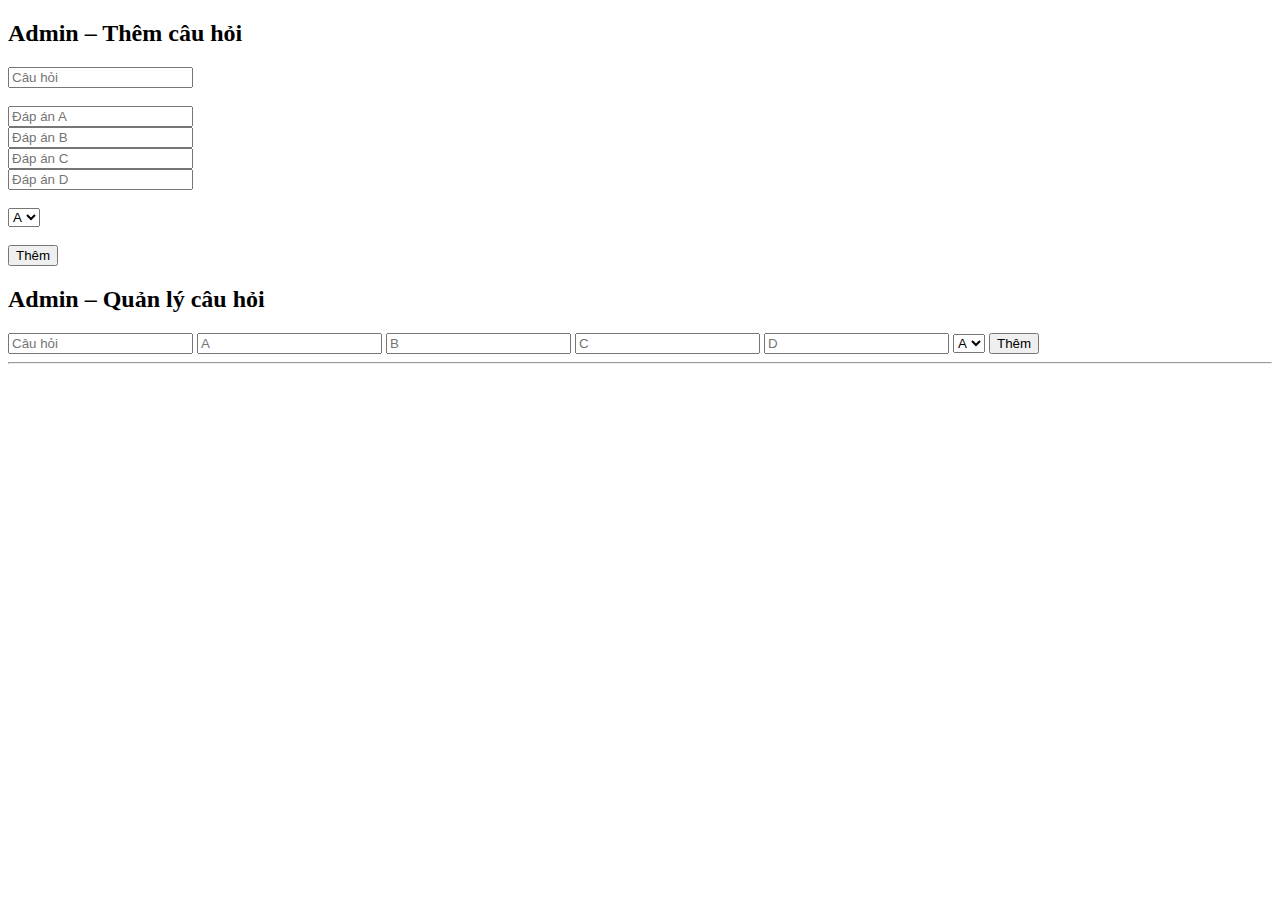
<file: pages/admin.html>
<!DOCTYPE html>
<html>
<head>
  <meta charset="UTF-8">
  <title>Admin Quiz</title>
</head>
<body>
  <h2>Admin – Thêm câu hỏi</h2>

  <input id="q" placeholder="Câu hỏi"><br><br>
  <input id="a1" placeholder="Đáp án A"><br>
  <input id="a2" placeholder="Đáp án B"><br>
  <input id="a3" placeholder="Đáp án C"><br>
  <input id="a4" placeholder="Đáp án D"><br><br>

  <select id="correct">
    <option value="0">A</option>
    <option value="1">B</option>
    <option value="2">C</option>
    <option value="3">D</option>
  </select>

  <br><br>
  <button onclick="add()">Thêm</button>

  <script>
    function add() {
      const quiz = JSON.parse(localStorage.getItem("adminQuiz")) || [];
      quiz.push({
        q: q.value,
        a: [a1.value, a2.value, a3.value, a4.value],
        correct: Number(correct.value),
      });
      localStorage.setItem("adminQuiz", JSON.stringify(quiz));
      alert("Đã thêm câu hỏi!");
    }
  </script>
</body>
</html>
<h2>Admin – Quản lý câu hỏi</h2>

<input id="q" placeholder="Câu hỏi">
<input id="a1" placeholder="A">
<input id="a2" placeholder="B">
<input id="a3" placeholder="C">
<input id="a4" placeholder="D">

<select id="correct">
  <option value="0">A</option>
  <option value="1">B</option>
  <option value="2">C</option>
  <option value="3">D</option>
</select>

<button onclick="add()">Thêm</button>

<hr>
<div id="list"></div>

<script>
let quiz = JSON.parse(localStorage.getItem("adminQuiz")) || [];
render();

function render() {
  list.innerHTML = "";
  quiz.forEach((q, i) => {
    list.innerHTML += `
      <div>
        <b>${q.q}</b>
        <button onclick="edit(${i})">Sửa</button>
        <button onclick="del(${i})">Xóa</button>
      </div>
    `;
  });
  localStorage.setItem("adminQuiz", JSON.stringify(quiz));
}

function add() {
  quiz.push({
    q: q.value,
    a: [a1.value, a2.value, a3.value, a4.value],
    correct: Number(correct.value),
    explain: "Đây là đáp án đúng vì ..."
  });
  render();
}

function del(i) {
  quiz.splice(i, 1);
  render();
}

function edit(i) {
  q.value = quiz[i].q;
  [a1.value, a2.value, a3.value, a4.value] = quiz[i].a;
  correct.value = quiz[i].correct;
  quiz.splice(i, 1);
}
</script>
</file>
